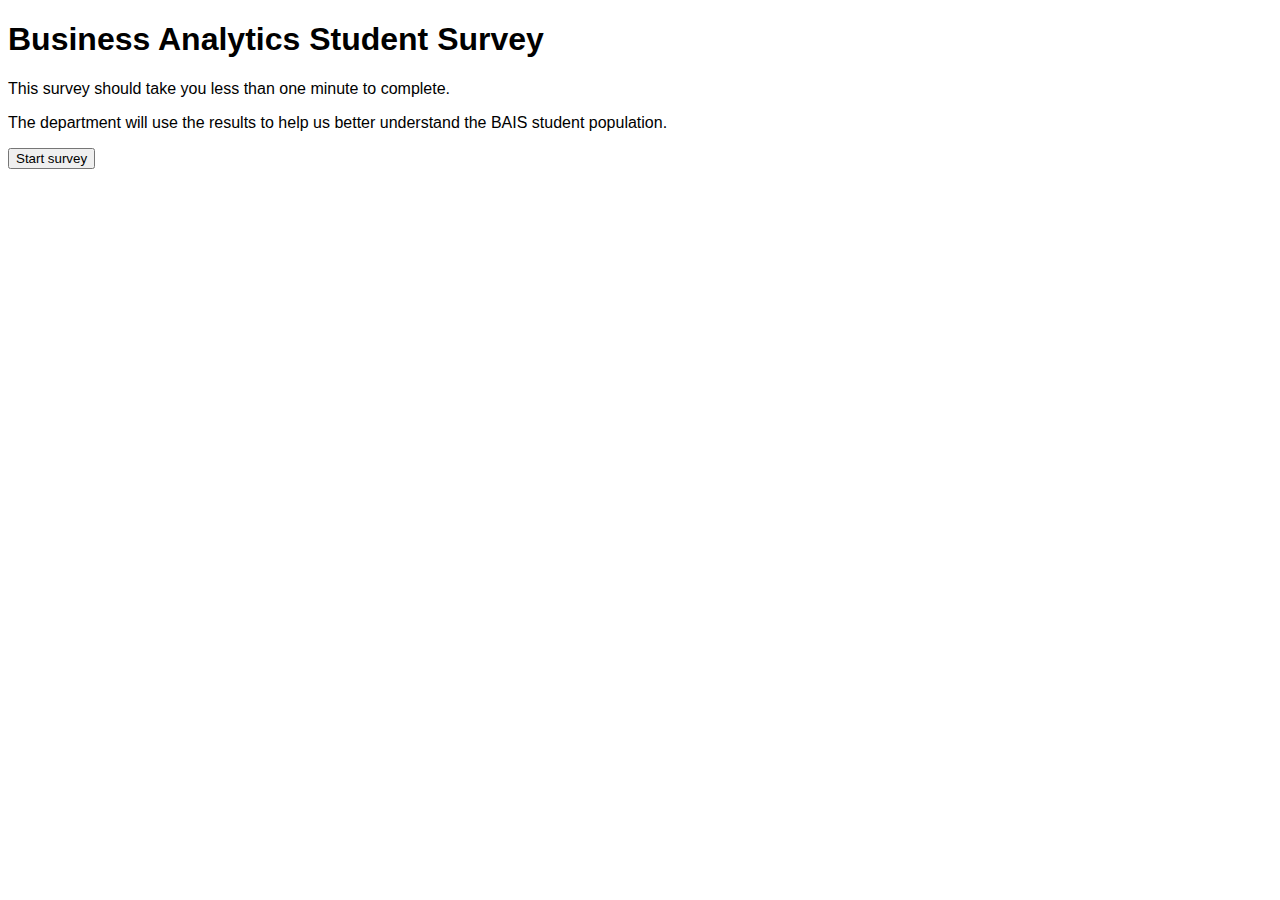
<file: index.html>
<!DOCTYPE html>
<html lang="en-US">

  <head>
    <title> Business Analytics Student Survey </title>
    <meta charset="utf-8">
    <link rel="stylesheet" href="stylesheet.css">

  </head>

  <body>
    <div id = "container">
    <h1> Business Analytics Student Survey </h1>
    <p> This survey should take you less than one minute to complete.
    </p>
    <p> The department will use the results to help us better understand the BAIS student population.
    </p>
  </div>
    <p>
        <button onclick="window.location.href='msiebenaler_p1.html';">Start survey</button>
    </p> 
  
    

  </body>

</html>
</file>
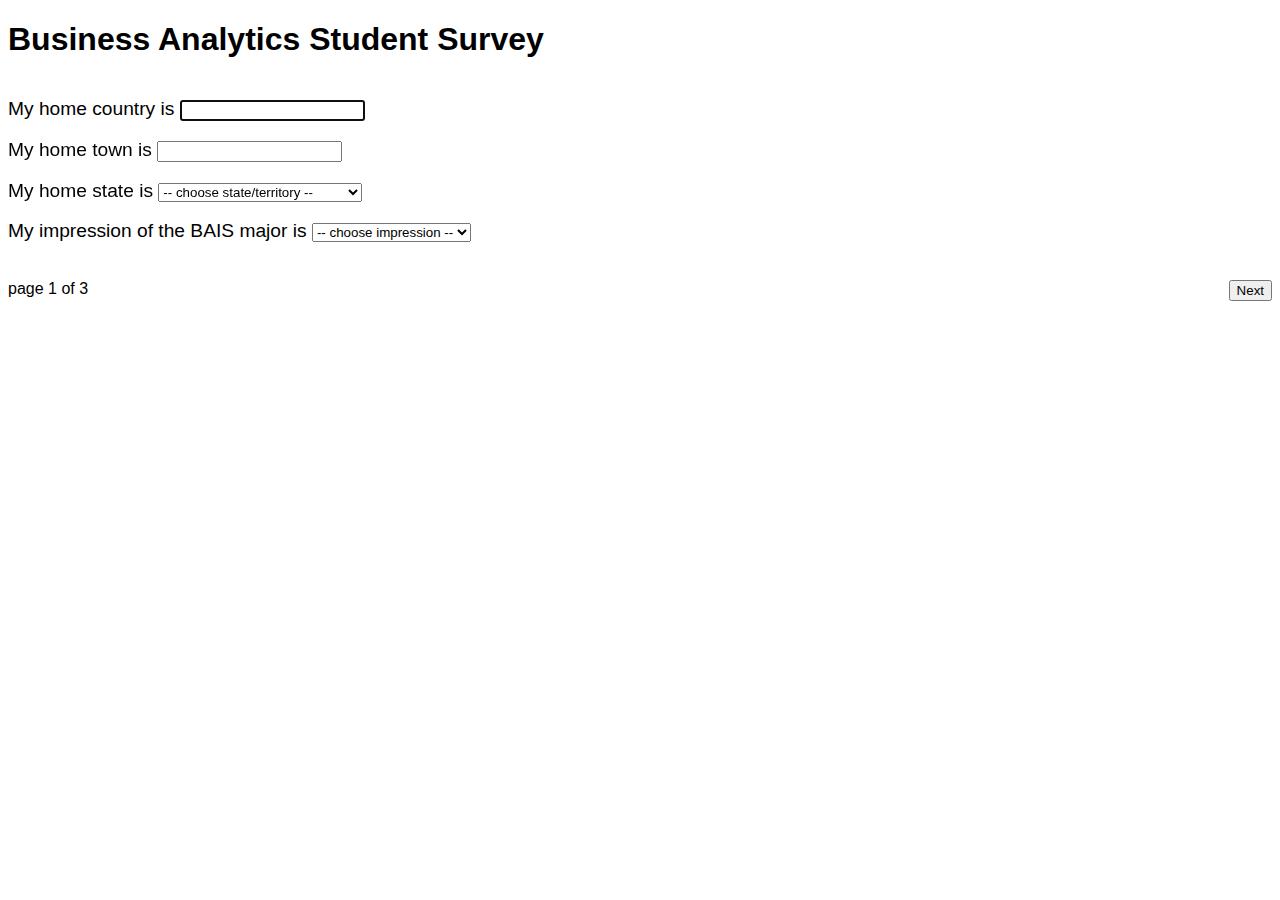
<file: msiebenaler_p1.html>
<!DOCTYPE html>
<html lang="en-US">

  <head>
    <meta charset="utf-8">
    <title> Business Analytics Student Survey </title>
    <link rel="stylesheet" href="stylesheet.css">
  </head>

  <body>
    <div id = "container">
    <main>
        <h1> Business Analytics Student Survey </h1>
        <form>

            <br>
            <label for="country"> My home country is <input type="text" id="country" autofocus> 
            </label>
            <br>
            <br>
            <label for="hometown"> My home town is <input type="text" id="hometown" required> 
            </label> 
            <br>
            <br>
            <label for="state"> My home state is <select name="state" id="state"> 
                    <option value="" selected>-- choose state/territory --</option>
                    <option value="AL">AL</option>
                    <option value="AK">AK</option>
                    <option value="AZ">AZ</option>
                    <option value="AR">AR</option>
                    <option value="CA">CA</option>
                    <option value="CO">CO</option>
                    <option value="CT">CT</option>
                    <option value="DE">DE</option>
                    <option value="FL">FL</option>
                    <option value="GA">GA</option>
                    <option value="HI">HI</option>
                    <option value="ID">ID</option>
                    <option value="IL">IL</option>
                    <option value="IN">IN</option>
                    <option value="IA">IA</option>
                    <option value="KS">KS</option>
                    <option value="KY">KY</option>
                    <option value="LA">LA</option>
                    <option value="ME">ME</option>
                    <option value="MD">MD</option>
                    <option value="MA">MA</option>
                    <option value="MI">MI</option>
                    <option value="MN">MN</option>
                    <option value="MS">MS</option>
                    <option value="MO">MO</option>
                    <option value="MT">MT</option>
                    <option value="NE">NE</option>
                    <option value="NV">NV</option>
                    <option value="NH">NH</option>
                    <option value="NJ">NJ</option>
                    <option value="NM">NM</option>
                    <option value="NY">NY</option>
                    <option value="NC">NC</option>
                    <option value="ND">ND</option>
                    <option value="OH">OH</option>
                    <option value="OK">OK</option>
                    <option value="OR">OR</option>
                    <option value="PA">PA</option>
                    <option value="RI">RI</option>
                    <option value="SC">SC</option>
                    <option value="SD">SD</option>
                    <option value="TN">TN</option>
                    <option value="TX">TX</option>
                    <option value="UT">UT</option>
                    <option value="VT">VT</option>
                    <option value="VA">VA</option>
                    <option value="WA">WA</option>
                    <option value="WV">WV</option>
                    <option value="WI">WI</option>
                    <option value="WY">WY</option>
                    <!-- Added Washington D.C. -->
                    <option value="DC">DC - Washington D.C.</option>
                    <!-- Added U.S. Territories -->
                    <option value="AS">AS - American Samoa</option>
                    <option value="GU">GU - Guam</option>
                    <option value="MP">MP - Northern Mariana Islands</option>
                    <option value="PR">PR - Puerto Rico</option>
                    <option value="VI">VI - U.S. Virgin Islands</option>
                </select>
            </label>
        <br>
        <br>
        <label for="impression"> My impression of the BAIS major is <select name="impression" id="impression" required>
                    <option value="" selected>-- choose impression --</option>
                    <option value="Very positive, 5">Very positive, 5</option>
                    <option value="Somewhat positive, 4">Somewhat positive, 4</option>
                    <option value="Neutral, 3">Neutral, 3</option>
                    <option value="Somewhat negative, 2">Somewhat negative, 2</option>
                    <option value="Very negative, 1">Very negative, 1</option>
                </select>
            </label>
            </form>
    </main> 
    <br>
    <footer>
        <span class="page_number"> page 1 of 3 </span>

        <button class="next_button" onclick="window.location.href='msiebenaler_p2.html';">Next</button>
    </footer>
    </div>
  </body>

</html>
</file>
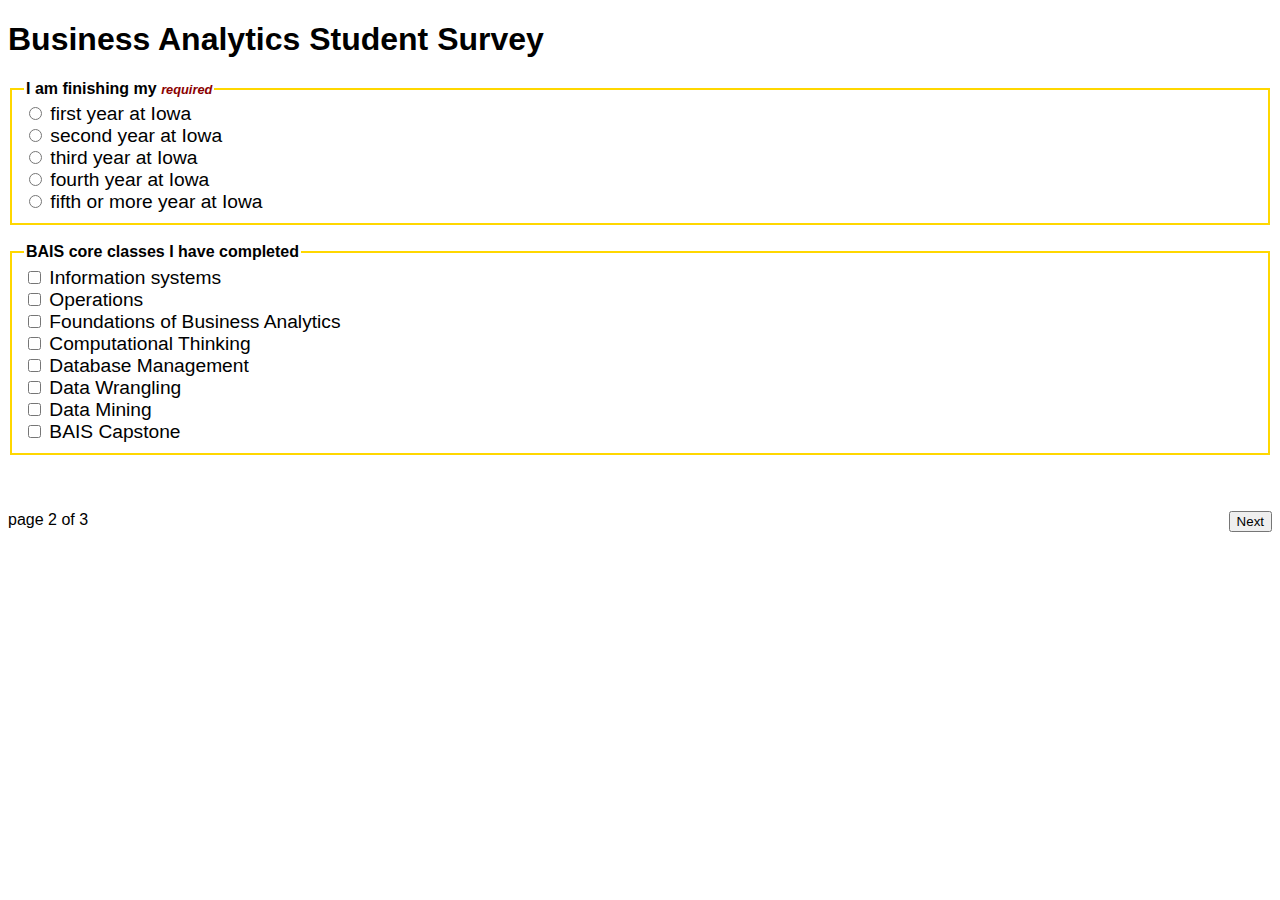
<file: msiebenaler_p2.html>
<!DOCTYPE html>
<html lang="en-US">

<head>
  <meta charset="utf-8">
  <title>Business Analytics Student Survey</title>
  <link rel="stylesheet" href="stylesheet.css">
</head>

<body>
<div id = "container">
  <main>
    <h1> Business Analytics Student Survey </h1>
    <form>

      <fieldset>
        <legend>I am finishing my <span class ="required"> required </span> </legend>
        <label for="first">
          <input type="radio" id="first" name="year" value="first"> first year at Iowa
        </label>
        <br>
        <label for="second">
          <input type="radio" id="second" name="year" value="second"> second year at Iowa
        </label>
        <br>
        <label for="third">
          <input type="radio" id="third" name="year" value="third"> third year at Iowa
        </label>
        <br>
        <label for="fourth">
          <input type="radio" id="fourth" name="year" value="fourth"> fourth year at Iowa
        </label>
        <br>
        <label for="fifth">
          <input type="radio" id="fifth" name="year" value="fifth"> fifth or more year at Iowa
        </label>
        <br>
      </fieldset>

      <br>

      <fieldset>
        <legend>BAIS core classes I have completed</legend>
        <label for="information_systems">
          <input type="checkbox" id="information_systems" name="classes" value="information_systems"> Information systems
        </label>
        <br>
        <label for="operations">
          <input type="checkbox" id="operations" name="classes" value="operations"> Operations
        </label>
        <br>
        <label for="foundations_business_analytics">
          <input type="checkbox" id="foundations_business_analytics" name="classes" value="foundations_business_analytics"> Foundations of Business Analytics
        </label>
        <br>
        <label for="computational_thinking">
          <input type="checkbox" id="computational_thinking" name="classes" value="computational_thinking"> Computational Thinking
        </label>
        <br>
        <label for="database_management">
          <input type="checkbox" id="database_management" name="classes" value="database_management"> Database Management
        </label>
        <br>
        <label for="data_wrangling">
          <input type="checkbox" id="data_wrangling" name="classes" value="data_wrangling"> Data Wrangling
        </label>
        <br>
        <label for="data_mining">
          <input type="checkbox" id="data_mining" name="classes" value="data_mining"> Data Mining
        </label>
        <br>
        <label for="bais_capstone">
          <input type="checkbox" id="bais_capstone" name="classes" value="bais_capstone"> BAIS Capstone
        </label>
        <br>
      </fieldset>

    </form>
  </main>
  <br>
  <br>
  <footer>
    <span class="page_number">page 2 of 3</span>
    <button class="next_button" onclick="window.location.href='msiebenaler_p3.html';">Next</button>
  </footer>
</div>
</body>

</html>
</file>
<file: stylesheet.css>
body{
    background-color: offwhite;
    font-family: Arial, Helvetica, sans-serif;
}

.fa-face-smile {
    color: #FFD700;

}

legend {
    font-family: Arial, Helvetica, sans-serif
    font-size: 1.2rem;

}

label {
    font-family: Arial, Helvetica, sans-serif;
    font-size: 1.2rem;
    font-weight: lighter;
    
}

fieldset {
    border: 2px solid #FFD700;
    font-weight: bold;
}

#container{
    width:85%
    margin:0 auto
}

.tooltip {
    position: relative;
    display: inline-block;
}

.tooltip .tooltiptext {
    visibility: hidden;
    width: 200px;
    background-color: #333333;
    color: #f8f8f8;
    font-size: 1.15rem;
    font-family: Arial, Helvetica, sans-serif;
    text-align: center;
    border-radius: 6px;
    padding: 15px;

    /* Position the tooltip text */
    position: absolute;
    z-index: 1;
    top: 100%;
    left: 50%;
    margin-left: -100px;
}

.tooltip:hover .tooltiptext {
    visibility: visible;
}


.page_number{float:left;
}

.next_button{float:right;
    .margin-right: 20px;
}

footer {
    margin-top: 20px;
}

.required{
    color: darkred;
    font-size: .8rem;
    font-style: italic
}

.bold {
    font-weight: bold;
}
</file>
